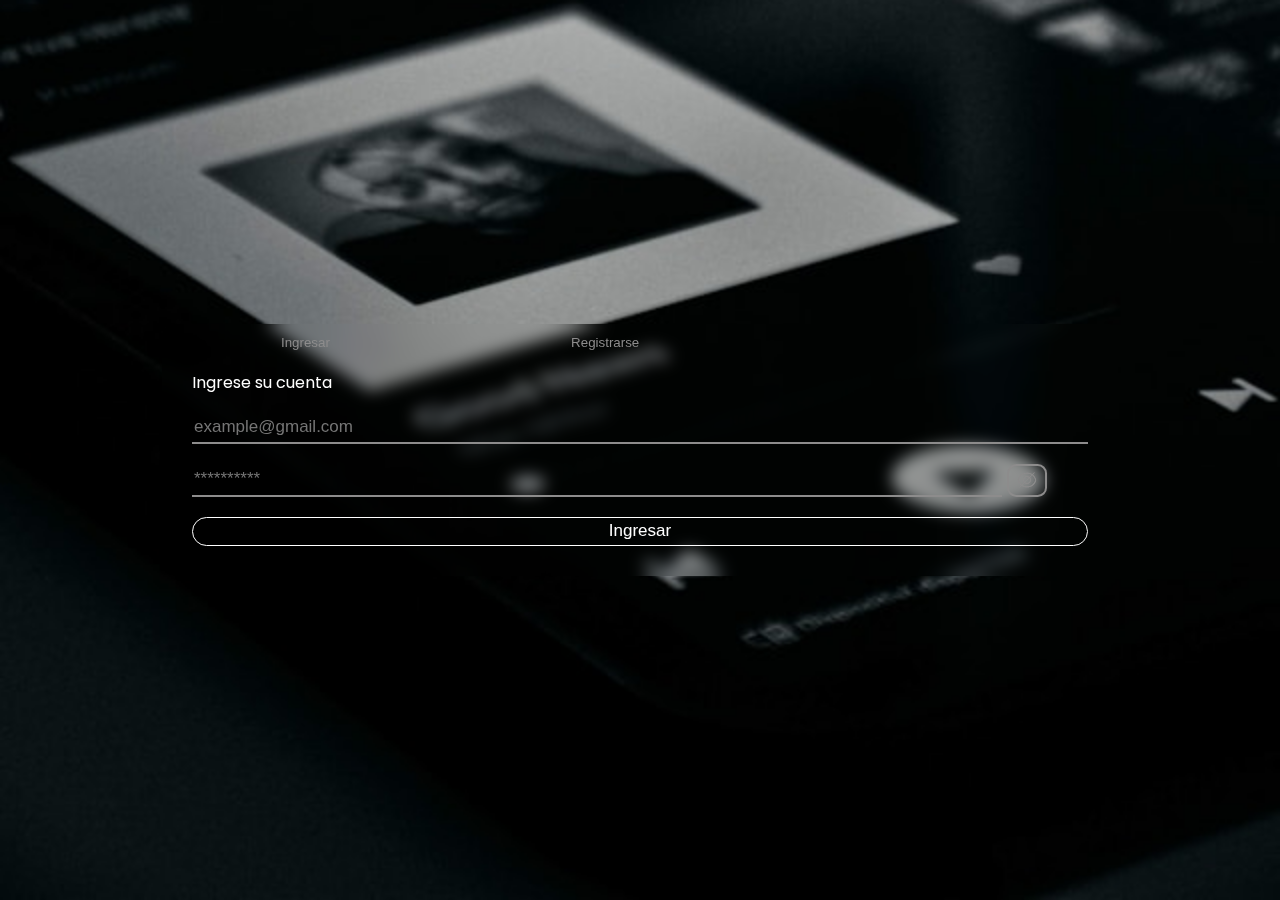
<file: index.html>
<!DOCTYPE html>
<html lang="es">

<head>
    <meta charset="UTF-8" />
    <!-- Tipografia -->
    <link rel="preconnect" href="https://fonts.googleapis.com" />
    <link rel="preconnect" href="https://fonts.gstatic.com" crossorigin />
    <link
        href="https://fonts.googleapis.com/css2?family=Poppins:ital,wght@0,100;0,200;0,300;0,400;0,500;0,600;0,700;0,800;0,900;1,100;1,200;1,300;1,400;1,500;1,600;1,700;1,800;1,900&display=swap"
        rel="stylesheet" />
    <meta name="viewport" content="width=device-width, initial-scale=1.0" />
    <!-- Estilos -->
    <link rel="stylesheet" href="index.css" />
    <!-- Svg -->
    <?xml version="1.0" encoding="UTF-8"?>
    <link rel="icon" href="./iconos/forma-de-onda.png">
    <title>Reproductor de Musica</title>
</head>

<body>
    <div class="contenedorFormularios">
        <header>
            <button id="btnIngre">Ingresar</button>
            <button id="btnReg">Registrarse</button>
        </header>
        <div class="contenedorForms">
            <div class="formLog">
                <div class="Info">
                    <p>Ingrese su cuenta</p>
                </div>
                <form action="" class="login">
                    <input type="email" placeholder="example@gmail.com" autocomplete="email" required>
                    <div class="contContra">
                        <input class="inContra" id="textContra" type="password" placeholder="**********" autocomplete="current-password" required>
                        <button class="btnOcultar" id="ver_no-ver">
                            <!-- SVG PARA NO VER LA CONTRA -->
                            <svg class="no-ver" id="no-ver" xmlns="http://www.w3.org/2000/svg" id="Layer_1" data-name="Layer 1"
                                viewBox="0 0 24 24">
                                <path
                                    d="M22.98,11.951c-.801-2.753-2.122-4.876-3.912-6.331l1.951-1.957c.194-.195,.194-.512,0-.707-.195-.194-.513-.195-.708,0l-2.059,2.065c-1.722-1.124-3.814-1.711-6.241-1.732h-.009c-5.667,.048-9.362,2.942-10.981,8.602-.026,.09-.026,.185,0,.274,.784,2.756,2.072,4.851,3.851,6.277l-1.888,1.894c-.195,.195-.195,.512,0,.707,.098,.097,.394,.272,.707,0l2.003-2.009c1.718,1.096,3.826,1.657,6.316,1.676,5.681-.045,9.372-2.899,10.971-8.482,.026-.091,.026-.187,0-.277Zm-20.96,.079c1.503-5.091,4.862-7.695,9.985-7.74,2.157,.02,4.003,.505,5.531,1.449l-2.54,2.547c-.752-.571-1.759-.873-3-.881-2.943,.018-4.58,1.693-4.58,4.604,0,1.255,.316,2.261,.868,3.009l-2.712,2.72c-1.631-1.274-2.808-3.171-3.552-5.708Zm13.562-.039c-.045,2.444-1.185,3.59-3.58,3.604-.969-.005-1.733-.196-2.302-.581l5.278-5.294c.385,.573,.587,1.33,.604,2.27Zm-7.166,.009c.046-2.404,1.219-3.58,3.58-3.595,.946,.006,1.707,.208,2.28,.603l-5.276,5.292c-.373-.57-.565-1.333-.583-2.3Zm3.592,7.71c-2.212-.017-4.073-.479-5.598-1.396l2.577-2.584c.748,.565,1.757,.858,3.015,.865,2.941-.018,4.525-1.603,4.58-4.604-.021-1.238-.323-2.244-.882-2.995l2.667-2.674c1.642,1.303,2.849,3.228,3.611,5.769-1.502,5.085-4.767,7.577-9.969,7.619Z" />
                            </svg>
                            <!-- SVG PARA VER LA CONTRA -->
                            <svg class="ver" id="ver" xmlns="http://www.w3.org/2000/svg" id="Layer_1" data-name="Layer 1"
                                viewBox="0 0 24 24">
                                <path
                                    d="M11.997,7.404c-2.943,.019-4.58,1.718-4.58,4.605s1.638,4.569,4.586,4.586c2.942-.018,4.525-1.604,4.58-4.604-.051-2.938-1.677-4.568-4.586-4.587Zm.006,8.191c-2.399-.014-3.539-1.157-3.586-3.596,.046-2.438,1.186-3.581,3.58-3.596,2.339,.016,3.545,1.228,3.586,3.586-.044,2.445-1.184,3.591-3.58,3.605Z" />
                                <path
                                    d="M22.98,11.951c-1.634-5.618-5.427-8.613-10.97-8.662h-.009c-5.667,.047-9.362,2.942-10.981,8.603-.026,.09-.026,.185,0,.274,1.601,5.626,5.296,8.501,10.99,8.545,5.681-.044,9.372-2.899,10.971-8.483,.026-.091,.026-.187,0-.277Zm-10.971,7.76c-5.216-.041-8.485-2.553-9.989-7.681,1.503-5.093,4.862-7.697,9.985-7.741,5.081,.046,8.435,2.67,9.973,7.802-1.502,5.086-4.767,7.579-9.97,7.62Z" />
                            </svg>
                        </button>
                    </div>
                    <input class="btnEnviarData" id="ingresar" type="button" value="Ingresar">
                </form>
            </div>
        </div>
    </div>
    <script src="script.js"></script>
</body>

</html>
</file>
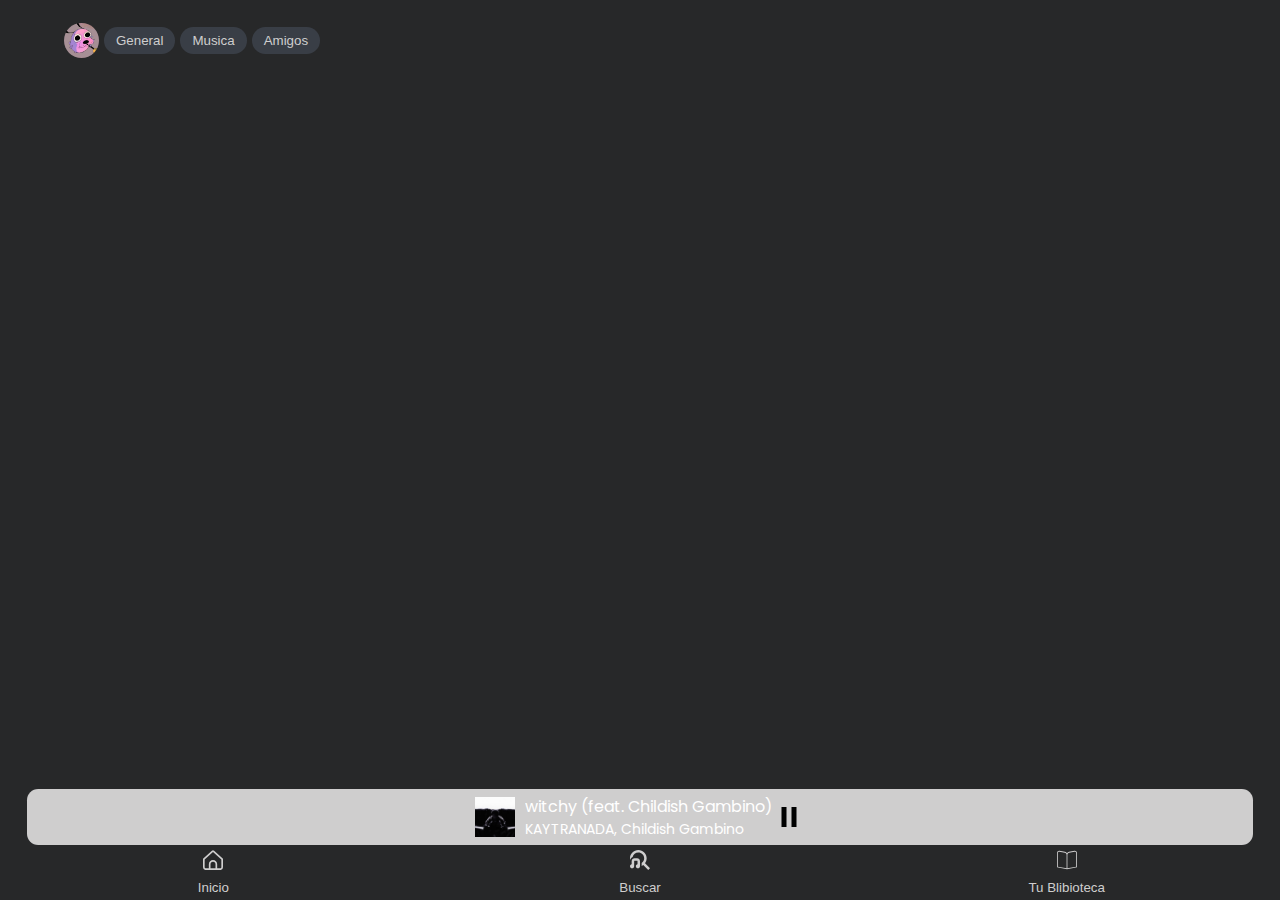
<file: html/panelControl.html>
<!DOCTYPE html>
<html lang="es">

<head>
    <meta charset="UTF-8" />
    <?xml version="1.0" encoding="UTF-8"?>
    <!-- Tipografia -->
    <link rel="preconnect" href="https://fonts.googleapis.com" />
    <link rel="preconnect" href="https://fonts.gstatic.com" crossorigin />
    <link
        href="https://fonts.googleapis.com/css2?family=Poppins:ital,wght@0,100;0,200;0,300;0,400;0,500;0,600;0,700;0,800;0,900;1,100;1,200;1,300;1,400;1,500;1,600;1,700;1,800;1,900&display=swap"
        rel="stylesheet" />
    <!--  -->
    <meta name="viewport" content="width=device-width, initial-scale=1.0" />
    <link rel="stylesheet" href="../css/panelControl.css" />
    <link rel="icon" href="../iconos/forma-de-onda.png" />
    <title>Panel de Control</title>
</head>

<body>
    <header id="cabecera">
        <div class="containerHead">
            <img id="botonesCabecera" src="../imagenes/coraje.jpg" alt="" class="imgPerfil" />
            <button id="botonesNavegacion" data-category="general">General</button>
            <button id="botonesNavegacion" data-category="musica">Musica</button>
            <button id="botonesNavegacion" data-category="amigos">Amigos</button>
        </div>
    </header>
    <!-- Footer que contendra los botones para acceder a otras secciones -->
    <footer>
        <div class="contReproductor">
            <!-- Este contendor es el que hara que se haga grande la parte del reproductor, mostrando la imagen en grande de la cancion y tiempo -->
            <div class="contBtnAmpliar">
                <div class="contImg">
                    <img class="imgPortadaMini" src="../imagenes/witchy.png" alt="" />
                </div>
                <div class="contInfoSong">
                    <p>witchy (feat. Childish Gambino)</p>
                    <span>KAYTRANADA, Childish Gambino</span>
                </div>
            </div>
            <!-- Boton que reproducira la cancion -->
            <button class="btnEstado">
                <!-- SVG para pausar la cancion -->
                <!-- Uploaded to: SVG Repo, www.svgrepo.com, Generator: SVG Repo Mixer Tools -->
                <svg class="svgPausar" width="800px" height="800px" viewBox="-1 0 8 8" version="1.1" xmlns="http://www.w3.org/2000/svg"
                    xmlns:xlink="http://www.w3.org/1999/xlink">
                    <g id="Page-1" stroke="none" stroke-width="1" fill="none" fill-rule="evenodd">
                        <g id="Dribbble-Light-Preview" transform="translate(-67.000000, -3765.000000)" fill="#000000">
                            <g id="icons" transform="translate(56.000000, 160.000000)">
                                <path
                                    d="M11,3613 L13,3613 L13,3605 L11,3605 L11,3613 Z M15,3613 L17,3613 L17,3605 L15,3605 L15,3613 Z"
                                    id="pause-[#1010]"></path>
                            </g>
                        </g>
                    </g>
                </svg>
                <!-- SVG para reproducir -->
                <svg class="svgReproducir ocultar" width="800px" height="800px" viewBox="-3 0 28 28" version="1.1"
                    xmlns="http://www.w3.org/2000/svg" xmlns:xlink="http://www.w3.org/1999/xlink"
                    xmlns:sketch="http://www.bohemiancoding.com/sketch/ns">
                    <g id="Page-1" stroke="none" stroke-width="1" fill="none" fill-rule="evenodd" sketch:type="MSPage">
                        <g id="Icon-Set-Filled" sketch:type="MSLayerGroup"
                            transform="translate(-419.000000, -571.000000)" fill="#000000">
                            <path
                                d="M440.415,583.554 L421.418,571.311 C420.291,570.704 419,570.767 419,572.946 L419,597.054 C419,599.046 420.385,599.36 421.418,598.689 L440.415,586.446 C441.197,585.647 441.197,584.353 440.415,583.554"
                                id="play" sketch:type="MSShapeGroup"></path>
                        </g>
                    </g>
                </svg>
            </button>
        </div>
        <div class="containerPie">
            <button id="botonesNavegacion" data-category="Inicio">
                <!-- Casa no activa -->
                <svg class="casaActiva" xmlns="http://www.w3.org/2000/svg" viewBox="0 0 24 24" width="20" height="20">
                    <g id="_01_align_center" data-name="01 align center">
                        <path
                            d="M13.338.833a2,2,0,0,0-2.676,0L0,10.429v10.4a3.2,3.2,0,0,0,3.2,3.2H20.8a3.2,3.2,0,0,0,3.2-3.2v-10.4ZM15,22.026H9V17a3,3,0,0,1,6,0Zm7-1.2a1.2,1.2,0,0,1-1.2,1.2H17V17A5,5,0,0,0,7,17v5.026H3.2a1.2,1.2,0,0,1-1.2-1.2V11.319l10-9,10,9Z" />
                    </g>
                </svg>
                <!-- Casa activa -->
                <svg class="casaOculta ocultar" xmlns="http://www.w3.org/2000/svg" id="Layer_1" data-name="Layer 1"
                    viewBox="0 0 24 24" width="20" height="20">
                    <path d="M12,14a3,3,0,0,0-3,3v7.026h6V17A3,3,0,0,0,12,14Z" />
                    <path
                        d="M13.338.833a2,2,0,0,0-2.676,0L0,10.429v10.4a3.2,3.2,0,0,0,3.2,3.2H7V17a5,5,0,0,1,10,0v7.026h3.8a3.2,3.2,0,0,0,3.2-3.2v-10.4Z" />
                </svg>
                Inicio
            </button>
            <button id="botonesNavegacion" data-category="Buscar">
                <!--Lupa no activa  -->
                <svg class="lupaActiva" xmlns="http://www.w3.org/2000/svg" id="Layer_1" data-name="Layer 1"
                    viewBox="0 0 24 24">
                    <path
                        d="m12,13.5v6c0,1.381-1.119,2.5-2.5,2.5s-2.5-1.119-2.5-2.5c0-1.209.859-2.218,2-2.45v-3.55c0-.275-.224-.5-.5-.5h-3c-.276,0-.5.225-.5.5v6c0,1.381-1.119,2.5-2.5,2.5s-2.5-1.119-2.5-2.5c0-1.209.859-2.218,2-2.45v-3.55c0-1.93,1.57-3.5,3.5-3.5h3c1.93,0,3.5,1.57,3.5,3.5Zm6.049,2.428c1.226-1.659,1.957-3.705,1.957-5.922C20.006,4.492,15.52.006,10.006.006S.006,4.492.006,10.006c0,.688.07,1.361.203,2.011.434-1.546,1.527-2.815,2.957-3.489.681-3.151,3.487-5.521,6.839-5.521,3.86,0,7,3.141,7,7,0,2.375-1.192,4.474-3.006,5.741v3.421c.687-.301,1.332-.678,1.929-1.118l5.944,5.944,2.121-2.121-5.945-5.945Z" />
                </svg>
                <!-- Lupa activa -->
                <svg class="lupaOculta ocultar" xmlns="http://www.w3.org/2000/svg" id="Layer_1" data-name="Layer 1"
                    viewBox="0 0 24 24">
                    <path
                        d="m23.932,22.518l-1.414,1.414-6.191-6.191c-.714.583-1.496,1.059-2.327,1.422v-5.163c0-2.761-2.239-5-5-5h-3c-2.761,0-5,2.239-5,5v.344c-.648-1.339-1-2.813-1-4.344,0-2.671,1.04-5.183,2.929-7.071C4.818,1.04,7.329,0,10,0s5.182,1.04,7.071,2.929c1.889,1.889,2.929,4.4,2.929,7.071,0,2.335-.795,4.548-2.257,6.329l6.188,6.188Zm-14.932-11.518h-3c-1.654,0-3,1.346-3,3v4.05c-.162-.033-.329-.05-.5-.05-1.381,0-2.5,1.119-2.5,2.5s1.119,2.5,2.5,2.5,2.5-1.119,2.5-2.5v-6.5c0-.552.449-1,1-1h3c.551,0,1,.448,1,1v4.05c-.162-.033-.329-.05-.5-.05-1.381,0-2.5,1.119-2.5,2.5s1.119,2.5,2.5,2.5,2.5-1.119,2.5-2.5v-6.5c0-1.654-1.346-3-3-3Z" />
                </svg>
                Buscar
            </button>
            <button id="botonesNavegacion" data-category="Biblioteca">
                <!-- libro activo -->
                <svg class="libroActivo" xmlns="http://www.w3.org/2000/svg" id="Layer_1" data-name="Layer 1"
                    viewBox="0 0 24 24">
                    <path
                        d="m23.045,1.604c-.59-.493-1.354-.699-2.1-.562l-6.459,1.175c-1.074.195-1.965.849-2.486,1.736-.521-.888-1.413-1.541-2.486-1.736L3.054,1.042c-.758-.139-1.532.066-2.123.561-.592.493-.931,1.219-.931,1.989v17.234l12,2.182,12-2.182V3.637c0-.785-.348-1.525-.955-2.032Zm-11.545,20.297l-10.5-1.909V3.592c0-.474.208-.919.572-1.222.364-.304.838-.429,1.304-.344l6.46,1.175c1.254.228,2.165,1.318,2.165,2.594v16.106Zm11.5-1.909l-10.5,1.909V5.795c0-1.275.91-2.366,2.165-2.594l6.46-1.175c.448-.083.918.044,1.279.346.379.316.596.777.596,1.265v16.355Z" />
                </svg>
                <!-- Libro oculto -->
                <svg class="libroOculto ocultar" id="Layer_1" height="20" viewBox="0 0 24 24" width="20"
                    xmlns="http://www.w3.org/2000/svg" data-name="Layer 1">
                    <path
                        d="m22.922 1.7a3.017 3.017 0 0 0 -2.516-.636l-4.122 1a4 4 0 0 0 -3.284 3.936v14.8l-1 .181-1-.181v-14.8a3.979 3.979 0 0 0 -3.227-3.923l-4.237-1.028a3 3 0 0 0 -3.536 2.951v16.834l12 2.183 12-2.183v-16.834a2.992 2.992 0 0 0 -1.078-2.3z" />
                </svg>
                Tu Blibioteca
            </button>
        </div>
    </footer>
    <script src="../scripts/scriptPanles.js"></script>
</body>

</html>
</file>
<file: index.css>
body{
    display:flex;
    padding:0;
    margin:0;
    height: 100vh;
    justify-content: center;
    align-items: center;
    background-image: url(./imagenes/macFondo.jpg);
    background-position: bottom;
    background-size: cover;
    font-family: "Poppins", sans-serif;
    font-weight: 400;
    font-style: normal;
}

.contenedorFormularios{
    display:flex;
    flex-direction: column;
    width: 70%;
    backdrop-filter: blur(8px);
    -webkit-backdrop-filter: blur(8px);
    padding:30px;
    color:#FFF;
    border-radius: .7em;
}
header{
    width: 100%;
    display:flex;
    position:absolute;
    top:0;
    left: 0;
    gap:13px;
    margin-top:5px;
}
header button{
    width: 30%;
    height: 2em;
    background-color: transparent;
    border:none;
    /* border-bottom: 2px solid #FFF; */
    color: #8d8c8c;
}

/* Diseño de los contenedores o formularios */

.formLog{
    display:flex;
    flex-direction: column;
    /* Este contenedor debo de agregar el position absolute para poder manejar animaciones correctamente */
    /* position: absolute; */
}
.login{
    display:flex;
    flex-direction: column;
    gap:20px
}

input{
    display:flex;
    align-items: center;
    height: 1.7em;
    background-color: transparent;
    border: none;
    border-bottom: 2px solid #8d8c8c;
    color: #FFF;
    font-size: 17px;
}
input:focus{
    outline: none;
    border-bottom:2px solid2 #fff;
}
.btnEnviarData{
    border:1px solid #fff;
    height: 1.7em;
    border-radius: 1em;
}
.inContra{
    width: 90%;
}
.contContra{
    display:flex;
    gap:5px
}
.btnOcultar{
    display:flex;
    justify-content: center;
    align-items: center;
    border: 2px solid #8d8c8c;
    background-color: transparent;
    width: 3em;
    border-radius: .7em;
}
.ver,.no-ver{
    width: 20px;
    height: 20px;
    fill: #8d8c8c;
    position:absolute; 
}
</file>
<file: css/panelControl.css>
body{
    padding:0;
    margin:0;
    font-family: "Poppins", sans-serif;
    font-weight: 400;
    font-style: normal;
    background-color: #272829;
    color: white;
    display:flex;
    flex-direction: column;
    height:100vh;
}

header{
    display:flex;
    width: 100%;
    height:9vh;
    /* background-color: red; */
}
/* Contenedor dentro de la cabecera */
.containerHead{
    width: 90%;
    display:flex;
    align-items: center;
    margin:auto;
    gap:5px;
    /* background-color: blue; */
}
.imgPerfil{
    width: 35px;
    border-radius: 50%;
}
.containerHead button{
    border:none;
    border-radius:1em;
    padding:6px 12px;
    background-color: #393E46;
    color:#cfcece;
    /* box-shadow: rgb(155, 126, 189) 0px 50px 100px -20px, rgb(155, 126, 189) 0px 80px 80px -30px, rgb(148, 111, 190) 0px -5px 10px 0px inset; */
}
.botonActivo{
    box-shadow: rgb(155, 126, 189) 0px 50px 100px -20px, rgb(155, 126, 189) 0px 80px 80px -30px, rgb(148, 111, 190) 0px -5px 10px 0px inset; 
}

/* 
box-shadow: rgba(0, 0, 0, 0.25) 0px 54px 55px, rgba(0, 0, 0, 0.12) 0px -12px 30px, rgba(0, 0, 0, 0.12) 0px 4px 6px, rgba(0, 0, 0, 0.17) 0px 12px 13px, rgba(0, 0, 0, 0.09) 0px -3px 5px;
box-shadow: rgba(50, 50, 93, 0.25) 0px 50px 100px -20px, rgba(0, 0, 0, 0.3) 0px 30px 60px -30px, rgba(10, 37, 64, 0.35) 0px -2px 6px 0px inset;

*/

/* Pie de pagina */
footer{
    display:flex;
    flex-direction: column;
    margin-top:auto;
    width: 100%;
}

.containerPie{
    display:flex;
    justify-content: space-around;
}.containerPie button{
    display:flex;
    flex-direction: column;
    align-items: center;
    gap:5px;
    width: 100%;
    padding:5px 0;
    background-color: transparent;
    border:none;
    fill:#cfcece;
    color:#cfcece
}


.svgPie{
    width: 20px;
    height: 20px;
}
/* Los siguientes diseños son para los svg y que esten en un tamaño considerable */
.libroOculto,.lupaOculta,.casaOculta,.casaActiva,.lupaActiva,.libroActivo{
    width: 20px;
    height: 20px;
    transition: width 1s ease, height 1s ease;
}


.contReproductor{
    width: 95%;
    display:flex;
    flex-direction: row;
    background-color:#cfcece;
    justify-content: center;
    align-items: center;
    margin:auto;
    border-radius: .7em;
    padding:5px 5px
}
.contInfoSong{
    overflow-x: hidden;
    font-size: 14px;
}
.contInfoSong p{
    margin:0;
    font-size: 16px;
}
.contBtnAmpliar{
    display:flex;
    justify-content:center;
    align-items: center;
    gap:10px
}
.contImg{
    display:flex;
    align-items: center;
    justify-content: center;
}
.imgPortadaMini{
    width: 40px;
}

.btnEstado{
    background-color: transparent;
    border:none;
    fill:#cfcece;
    display:flex;
    align-items: center;
    justify-content: center;
}
/* SVG de los estado pausar y reproducir */
.svgPausar,.svgReproducir{
    width: 20px;
    height: 20px;
    fill:#cfcece;
}

/* Este bloque es para ocultar los svg cuando se presiona uno u otro, por esto mismo es necesario  para activar y desactivar */
.ocultar{
    height: 0;
    width: 0;
    transition: width 1s ease, height 1s ease;
}
</file>
